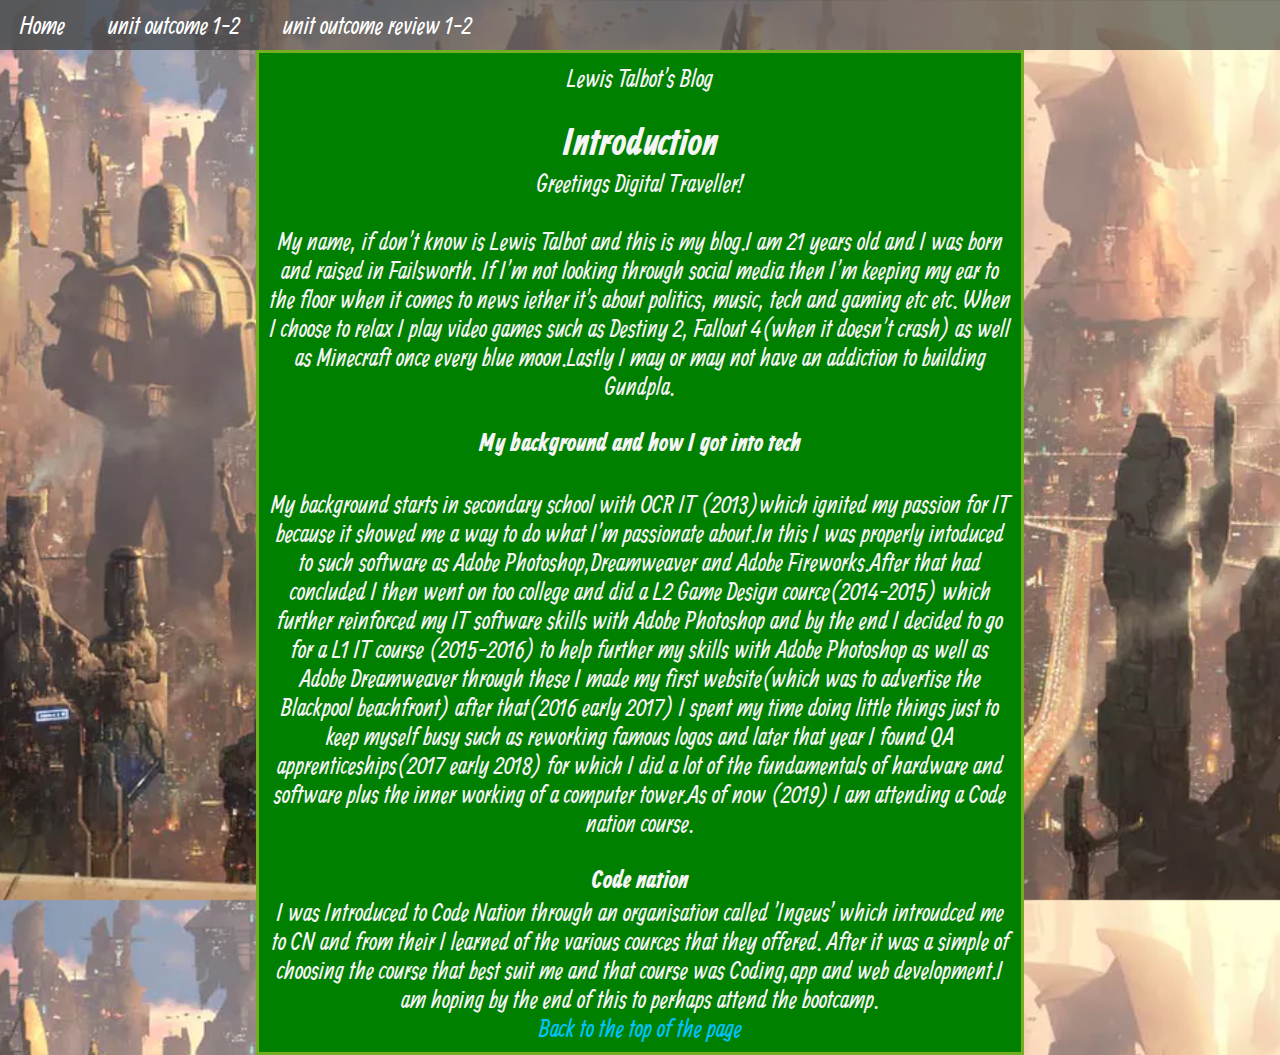
<file: index.html>
<!DOCTYPE html>
<html lang="en">
<head>
    <meta charset="UTF-8">
<link rel="stylesheet" types="type/css"  href="main.css">


<title>Blog of Lewis Talbot</title>
<header>
    <nav>
        <ul>
            <li><a href="index.html">Home</a></li>
            <li><a href="projectinfo.html">unit outcome 1-2</a></li>
            <li><a href="review.html"> unit outcome review 1-2</a></li>
        </ul>
    </nav>
</header>
</head>

    <div class="center" >
    <h20 id="About me">Lewis Talbot's Blog</h20>
<body>
    <br>
<br>


<h2>Introduction</h2>


<div>Greetings Digital Traveller!</div>

<div >
<BR>
<p>
My name, if don't know is Lewis Talbot and this is my blog.I am 21 years old and I was born and raised in Failsworth.
If I'm not looking through social media then I'm keeping my ear to the floor when it comes to news iether it's about politics,
music, tech and gaming etc etc. When I choose to relax I play video games such as Destiny 2, Fallout 4(when it doesn't crash)
as well as Minecraft once every blue moon.Lastly I may or may not have an addiction to building Gundpla.
</p>
</div>
<br>

<h2><div>My background and how I got into tech</div></h2>
<Br>

 <p>
<div>My background starts in secondary school with OCR IT (2013)which ignited my passion for IT because it showed me a way to do what I'm 
passionate about.In this I was properly intoduced to such software as Adobe Photoshop,Dreamweaver and Adobe Fireworks.After that
had concluded I then went on too college and did a L2 Game Design cource(2014-2015) which further reinforced my IT software skills with Adobe
Photoshop and by the end I decided to go for a L1 IT course (2015-2016) to help further my skills with Adobe Photoshop as well as Adobe Dreamweaver
through these I made my first website(which was to advertise the Blackpool beachfront) after that(2016 early 2017) I spent my time doing little things just to keep 
myself busy such as reworking famous logos and later that year I found QA apprenticeships(2017 early 2018) for which I did a lot of the fundamentals of hardware and software
plus the inner working of a computer tower.As of now (2019) I am attending a Code nation course.</div>
</p>
<br>

<h2><div>Code nation</div></h2>


<p>
<div>I was Introduced to Code Nation through an organisation called 'Ingeus' which introudced me to CN and from their I learned of the various cources that they offered. After it was a simple of choosing the course that best suit me and that course was Coding,app and web development.I am hoping by the end of this to perhaps attend the bootcamp.</div>



</p>

<a href="#About me">Back to the top of the page</a>




</div>



























</body>
</html>
</file>
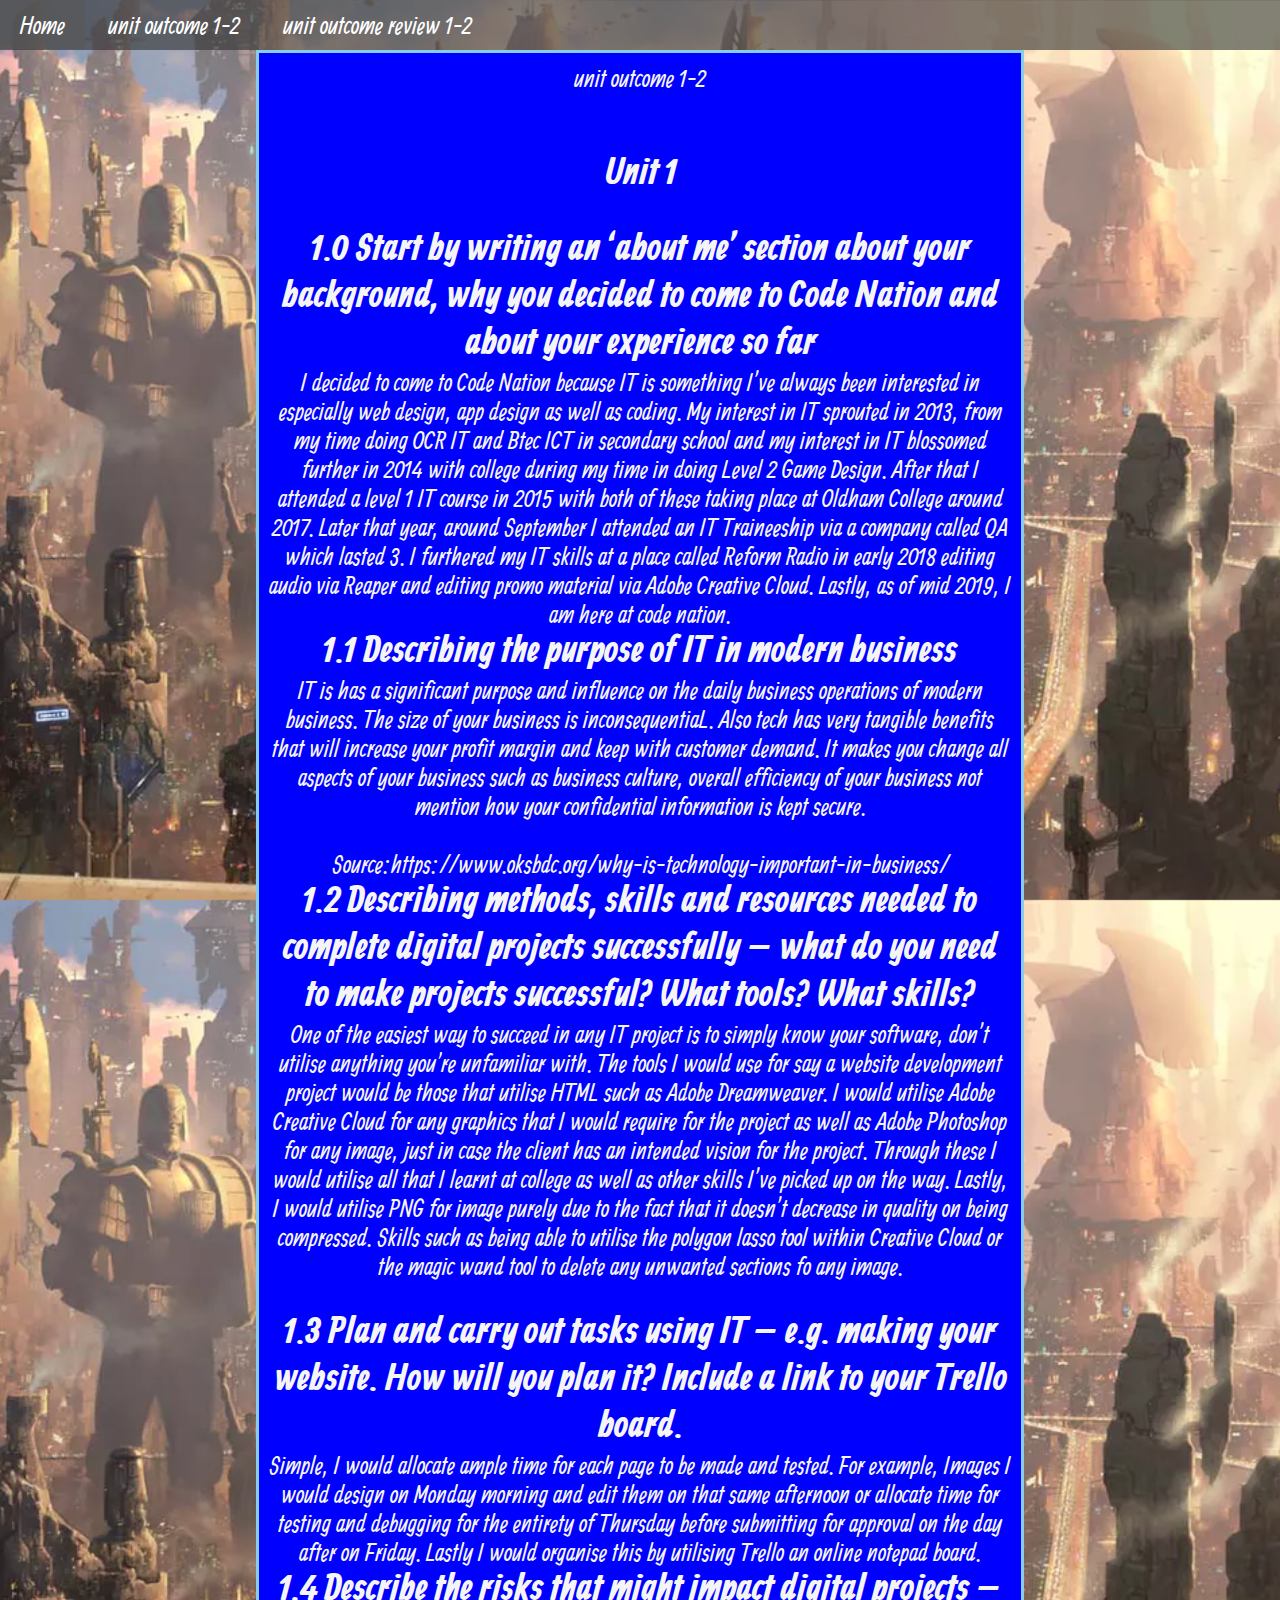
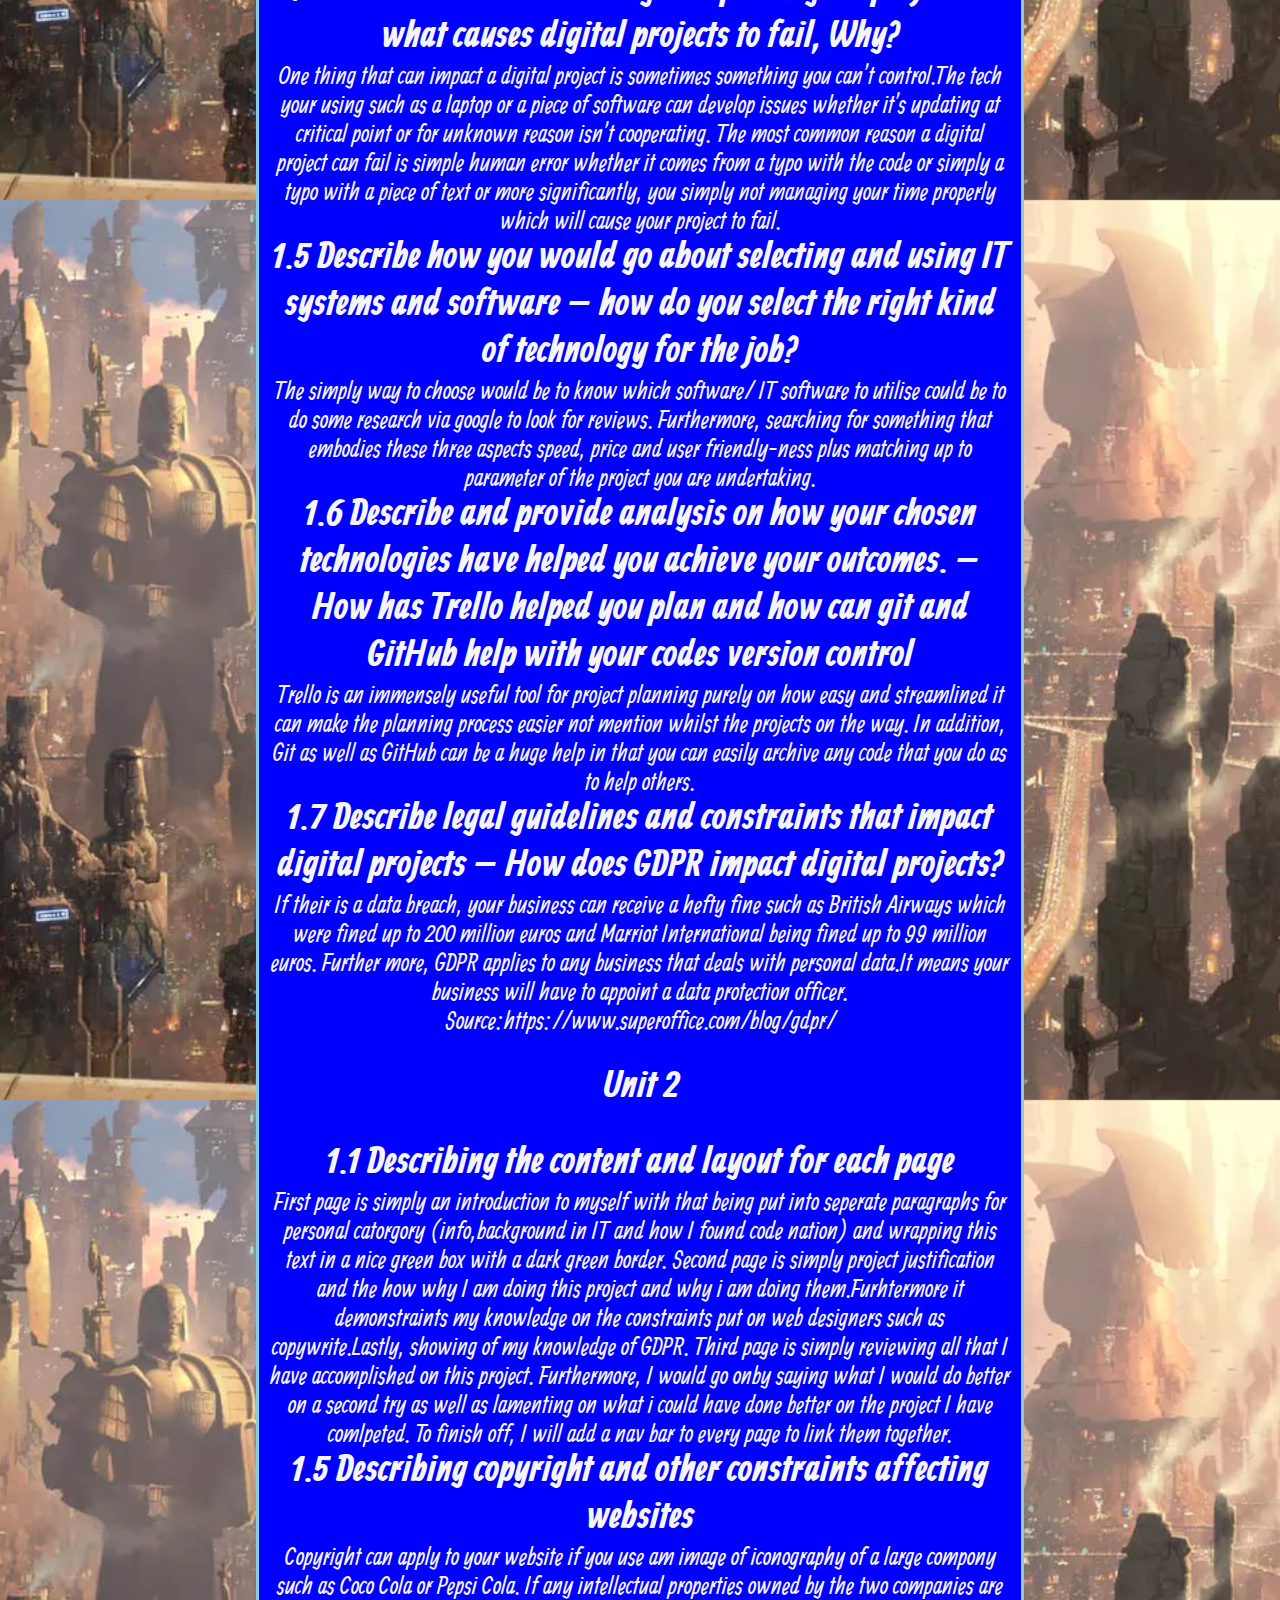
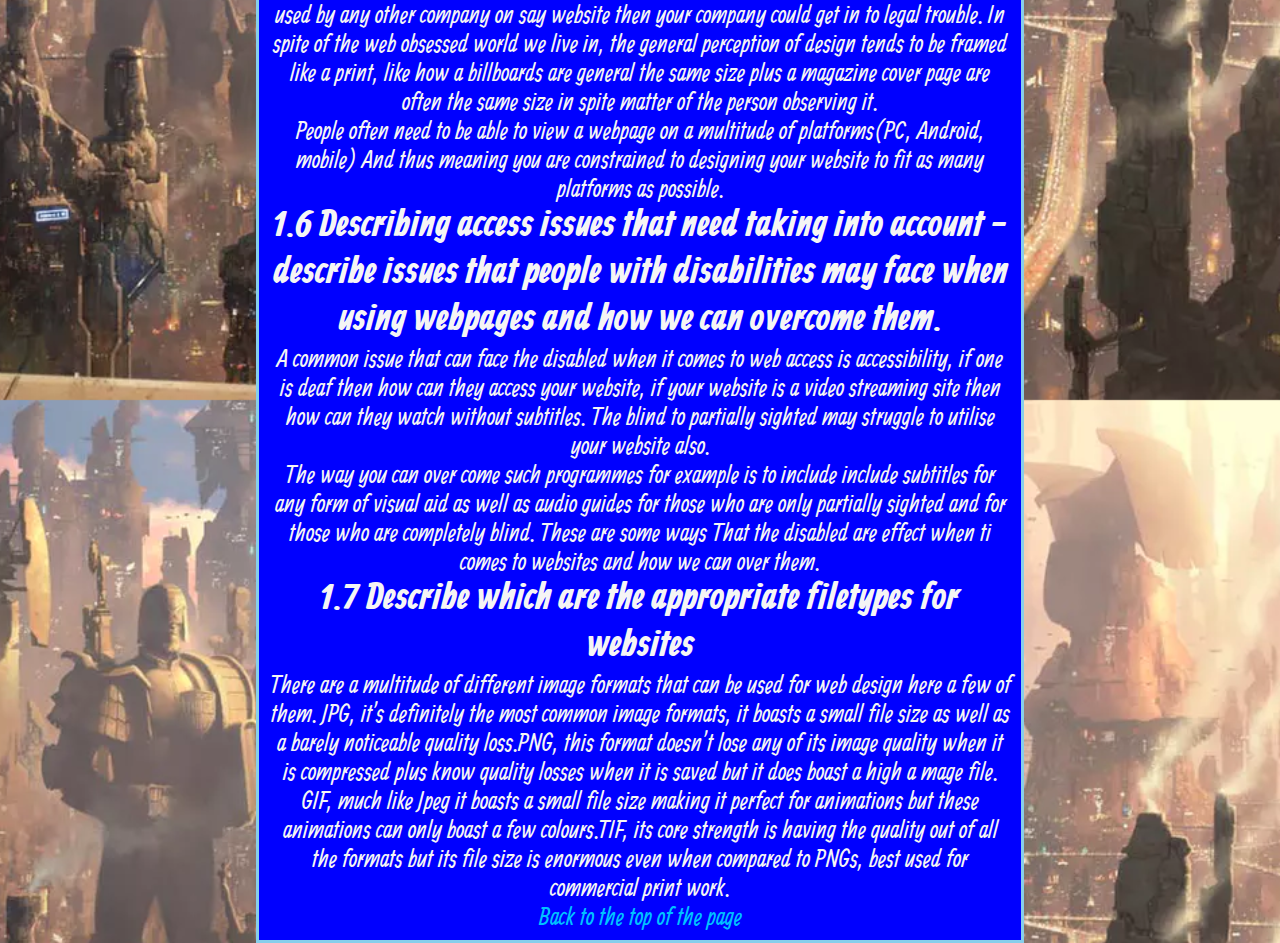
<file: projectinfo.html>
<!DOCTYPE html>
<html lang="en">
<head>
    <meta charset="UTF-8">
    <link rel="stylesheet" types="type/css"  href=Seondary.css>
    
    <title>Project info</title>
    <header>
        <nav>
            <ul>
                <li><a href="index.html">Home</a></li>
                <li><a href="projectinfo.html">unit outcome 1-2</a></li>
                <li><a href="review.html"> unit outcome review 1-2</a></li>
            </ul>
        </nav>
    </header>




</head>

<body>
    <div class="center" >
            <h20 id="About me">unit outcome 1-2</h20>
            <br>
            <br>
            <br>
            <h2>Unit 1</h2>
                <br>
                <div >
                        
                        <h2>1.0 Start by writing an ‘about me’ section about your background, why you decided to come to Code Nation and about your experience so far</h2>
                    <P>
                            I decided to come to Code Nation because IT is something I’ve always been interested in especially web design, app design as well as coding. 
                            My interest in IT sprouted in 2013, from my time doing OCR IT and Btec ICT in secondary school and my interest in IT blossomed further in 2014 with college during my time in doing Level 2 Game Design. 
                            After that I attended a level 1 IT  course in 2015 with both of these taking place at Oldham College around 2017. Later that year, around September I attended an IT Traineeship via a company called QA which lasted 3. 
                            I furthered my IT skills at a place called Reform Radio in early 2018 editing audio via Reaper and editing promo material via Adobe Creative Cloud. Lastly, as of mid 2019, I am here at code nation.
                            </P>
<h2>1.1 Describing the purpose of IT in modern business 
    </h2>
<P>IT is has a significant purpose and  influence on the daily business operations of modern business. The size of your business is inconsequentiaL. 
    Also tech has very tangible benefits that will increase your profit margin and keep with customer demand.
    It makes you change all aspects of your business such as business culture, overall efficiency of your business not mention how your confidential information is kept secure.
    </P>
    <br>
    <P>Source:https://www.oksbdc.org/why-is-technology-important-in-business/</P>
 <h2>1.2 Describing methods, skills and resources needed to complete digital projects successfully – what do you need to make projects successful? What tools? What skills? 
    </h2>
    <P>
        One of the easiest way to succeed in any IT project is to simply know your software, don’t utilise anything you're unfamiliar with.
        The tools I would use for say a website development project would be those that utilise HTML such as Adobe Dreamweaver. 
        I would utilise Adobe Creative Cloud for any graphics that I would require for the project as well as Adobe Photoshop for any image, just in case the client has an intended vision for the project. 
        Through these I would utilise all that I learnt at college as well as other skills I’ve picked up on the way. 
        Lastly, I would utilise PNG for image purely due to the fact that it doesn’t decrease in quality on being compressed.
        Skills such as being able to utilise the polygon lasso tool within Creative Cloud or the magic wand tool to delete any unwanted sections fo any image.
</P>
<br>
    <h2>1.3 Plan and carry out tasks using IT – e.g. making your website. How will you plan it? Include a link to your Trello board.
    </h2> 
    <P>Simple, I would allocate ample time for each page to be made and tested. For example, Images I would design on Monday morning and edit them on that same afternoon or allocate time for testing and debugging for the entirety of Thursday before submitting for approval on the day after on Friday. 
        Lastly I would organise this by utilising Trello an online notepad board.
        </P>
        
        <h2>1.4 Describe the risks that might impact digital projects – what causes digital projects to fail, Why? 
</h2>
<p>One thing that can impact a digital project is sometimes something you can’t control.The tech your using such as a laptop or a piece of software can develop issues whether it’s updating at critical point or for unknown reason isn’t cooperating. 
    The most common reason a digital project can fail is simple human error whether it comes from a typo with the code or simply a typo with a piece of text or more significantly, you simply not managing your time properly which will cause your project to fail.
    </p>
<h2>1.5 Describe how you would go about selecting and using IT systems and software – how do you select the right kind of technology for the job? 
    </h2>
    <P>The simply way to choose would be to know which software/ IT software to utilise could be to do some research via google to look for reviews.
        Furthermore, searching for something that embodies these three aspects speed, price and user friendly-ness plus matching up to parameter of the project you are undertaking.
        </P>
<h2>1.6 Describe and provide analysis on how your chosen technologies have helped you achieve your outcomes. – How has Trello helped you plan and how can git and GitHub help with your codes version control 
    </h2>
    <p>Trello is an immensely useful tool for project planning purely on how easy and streamlined it can make the planning process easier not mention whilst the projects on the way. In addition, Git as well as GitHub can be a huge help in that you can easily archive any code that you do as to help others.
        </p>
        <h2>1.7 Describe legal guidelines and constraints that impact digital projects – How does GDPR impact digital projects? 
            </h2>
            <p>If their is a data breach, your business can receive a hefty fine such as British Airways which were fined up to 200 million euros and Marriot International being fined up to 99 million euros. 
                Further more, GDPR applies to any business that deals with personal data.It means your business will have to appoint a data protection officer.

                    Source:https://www.superoffice.com/blog/gdpr/
                     </p>
                   <br>
                     <h2>Unit 2</h2>
                    <br>
                    <h2>1.1 Describing the content and layout for each page </h2>
                    <P>
First page is simply an introduction to myself with that being put into seperate paragraphs for personal catorgory (info,background in IT and how I found code nation) and wrapping this text in a nice green box with a dark green border.
Second page is simply project justification and the how why I am doing this project and why i am doing them.Furhtermore it demonstraints  my knowledge on the constraints put on web designers such as copywrite.Lastly, showing of my knowledge of GDPR.
Third page is simply reviewing all that I have accomplished on this project. Furthermore, I would go onby saying what I would do better on a second try as well as lamenting on what i could have done better on the project I have comlpeted.
To finish off, I will add a nav bar to every page to link them together.


                    </P>
                    
                <h2>1.5 Describing copyright and other constraints affecting websites </h2>
<P>Copyright can apply to your website if you use am image of iconography of a large compony such as Coco Cola or Pepsi Cola. If any intellectual properties owned by the two companies are used by any other company on say website then your company could get in to legal trouble.
    In spite of the web obsessed world we live in, the general perception of design tends to be framed like a print, like how a billboards are general the same size plus a magazine cover page are often the same size in spite matter of the person observing it. 
</P>

<P>        
People often need to be able to view a webpage on a multitude of platforms(PC, Android, mobile)
        And thus meaning you are constrained to designing your website to fit as many platforms as possible. 
        </P>

<h2>1.6 Describing access issues that need taking into account - describe issues that people with disabilities may face when using webpages and how we can overcome them.</h2>
<p>A common issue that can face the disabled when it comes to web access is accessibility, if one is deaf then how can they access your website, if your website is a video streaming site then how can they watch without subtitles. 
    The blind to partially sighted may struggle to utilise your website also.
    </p>
<P>The way you can over come such programmes for example is to include include subtitles for any form of visual aid as well as audio guides for those who are only partially sighted and for those who are completely blind. 
    These are some ways That the disabled are effect when ti comes to websites and how we can over them.
    </P>
    <h2>1.7 Describe which are the appropriate filetypes for websites</h2>
<P>There are a multitude of different image formats that can be used for web design here a few of them.

        JPG, it’s definitely the most common image formats, it boasts a small file size as well as a barely noticeable  quality loss.PNG, this format doesn’t lose any of its image quality when it is compressed  plus know quality losses when it is saved but it does boast a high a mage file. 
        GIF, much like Jpeg it boasts a small file size making it perfect for animations but these animations can only boast a few colours.TIF, its core strength is having the quality out of all the formats but its file size is enormous even when compared to PNGs, best used for commercial print work.
        </P>

        <a href="#About me">Back to the top of the page</a>



                    































                </div>



























    
</body>
</file>
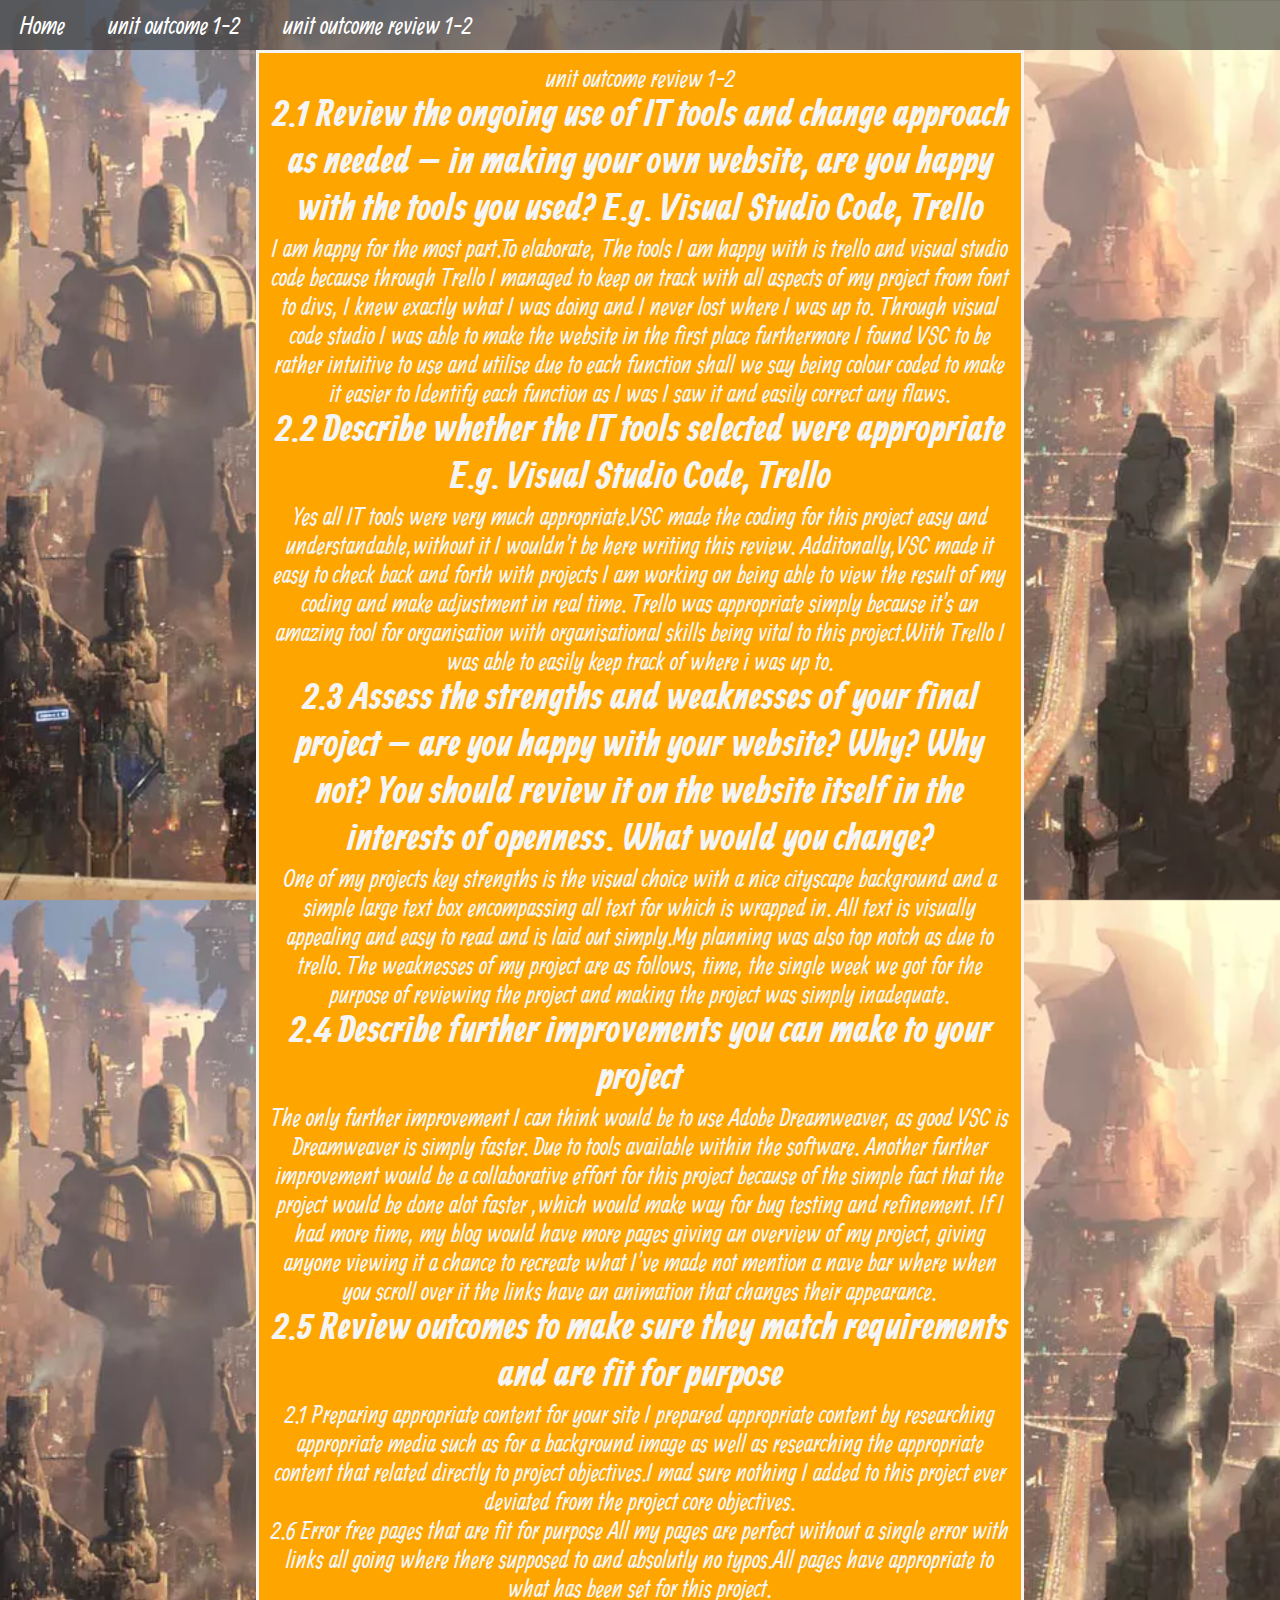
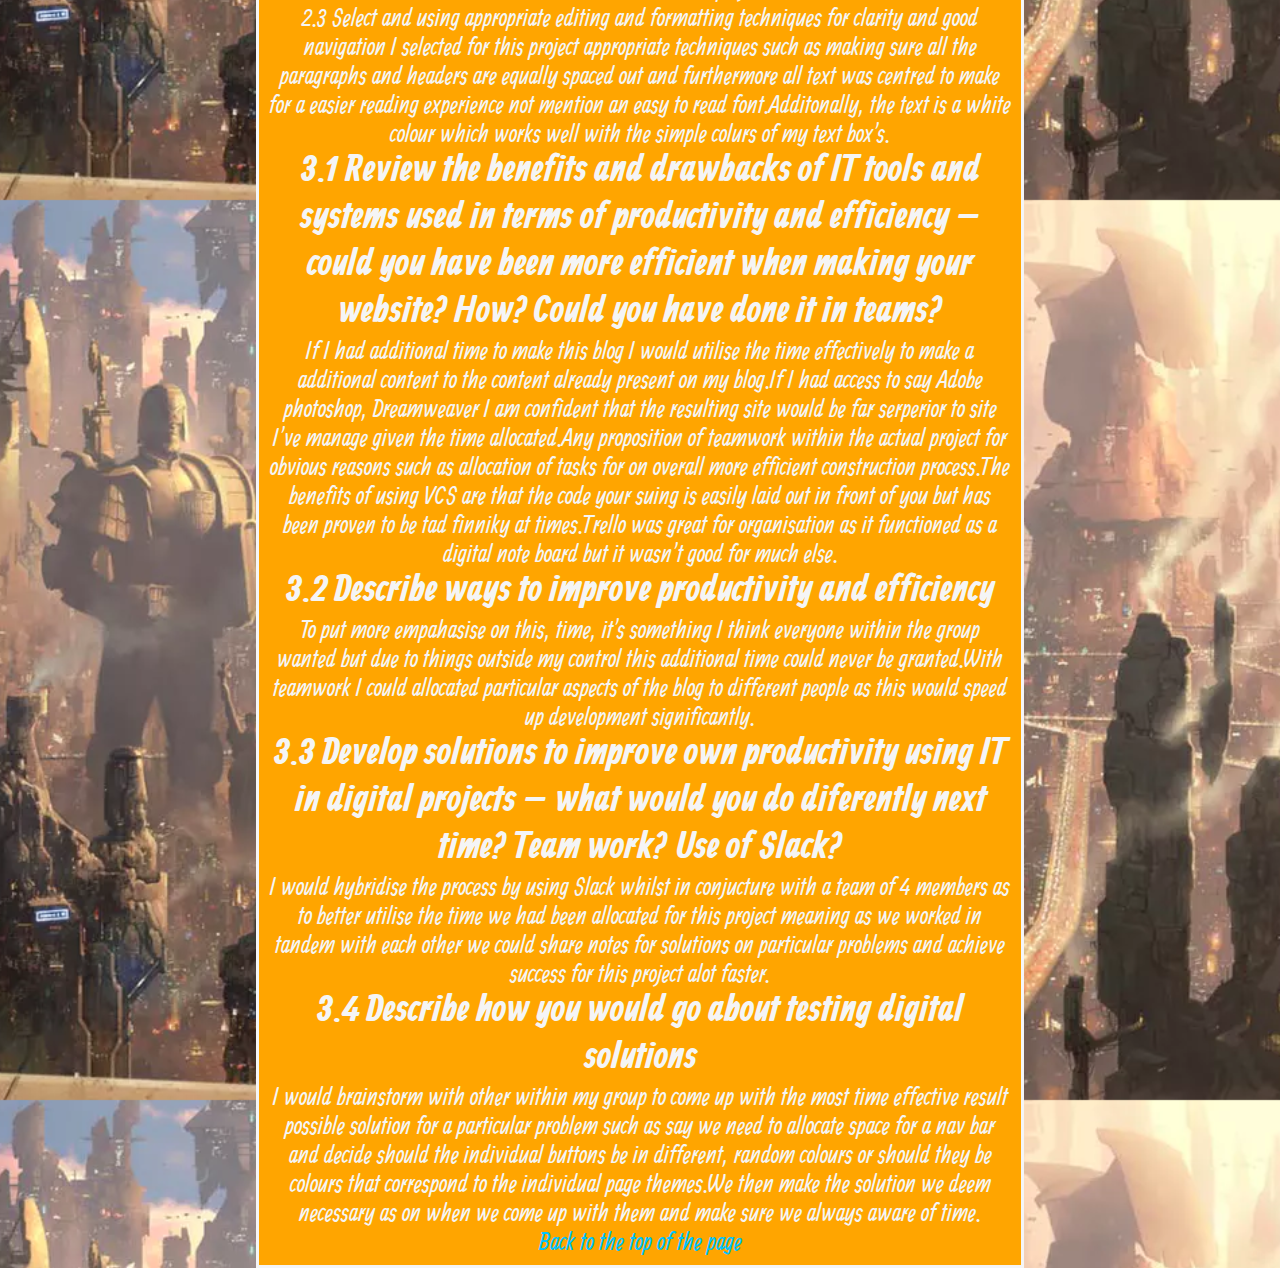
<file: review.html>
<!DOCTYPE html>
<html lang="en">
<head>
    <meta charset="UTF-8">
    <link rel="stylesheet" types="type/css"  href=third.css>
    
    <title>Project Review</title>
    <header>
        <nav>
            <ul>
                <li><a href="index.html">Home</a></li>
                <li><a href="projectinfo.html">unit outcome 1-2</a></li>
                <li><a href="review.html"> unit outcome review 1-2</a></li>
            </ul>
        </nav>
    </header>
    <head>
        
        <div class="center" >
                <h20 id="About me">unit outcome review 1-2</h20>
<div>
        <h2>2.1 Review the ongoing use of IT tools and change approach as
                needed – in making your own website, are you happy with the tools
                you used? E.g. Visual Studio Code, Trello </h2>
                <p>
                        I am happy for the most part.To elaborate, The tools I am happy with is trello and visual studio code because through Trello 
                        I managed to keep on track with all aspects of my project from font to divs, I knew exactly what I was doing and I never lost where I was up to. 
                        Through visual code studio I was able to make the website in the first place furthermore I found VSC to be rather intuitive to use and utilise due to each function shall we say being colour coded to 
                        make it easier to Identify each function as I was I saw it and easily correct any flaws.

<h2>2.2 Describe whether the IT tools selected were appropriate E.g.
        Visual Studio Code, Trello </h2>
        <P>
 Yes all IT tools were very much appropriate.VSC made the coding for this project easy and understandable,without it I wouldn't be here writing this review.
 Additonally,VSC made it easy to check back and forth with projects I am working on being able to view the result of my coding and make adjustment in real time.
 Trello was appropriate simply because it's an amazing tool for organisation with organisational skills being vital to this project.With Trello I was able to easily keep track 
 of where i was up to.
 </P>
 <h2>2.3 Assess the strengths and weaknesses of your final project – are
        you happy with your website? Why? Why not? You should review it on
        the website itself in the interests of openness. What would you
        change? </h2>
        <P>
                One of my projects key strengths is the visual choice with a nice cityscape background and a simple large text box encompassing all text for which is wrapped in. 
                All text is visually appealing and easy to read and is laid out simply.My planning was also top notch as due to trello. The weaknesses of my project are as 
                follows, time, the single week we got for the purpose of reviewing the project and making the project was simply inadequate.


<h2>2.4 Describe further improvements you can make to your project </h2>
<p>
        The only further improvement I can think would be to use Adobe Dreamweaver, as good VSC is Dreamweaver is simply faster. Due to tools available within the software. 
        Another further improvement would be a  collaborative effort for this project because of the simple fact that the project would be done alot faster ,which would make way for bug testing and refinement. 
        If I had more time, my blog would have more pages giving an overview of my project, giving anyone viewing it a chance to recreate what I've made not mention a nave bar where when you scroll over it the 
        links have an animation that changes their appearance.
</p>
<h2>2.5 Review outcomes to make sure they match requirements and are fit for purpose </h2>
<P>
                2.1 Preparing appropriate content for your site 
                I prepared appropriate content by researching appropriate media such as for a background image as well as researching the appropriate content that related directly to project objectives.I mad sure nothing I added to this project ever deviated from the project core objectives.
</P>
                2.6 Error free pages that are fit for purpose 
                All my pages are perfect without a single error with links all going where there supposed to and absolutly no typos.All pages have appropriate to what has been set for this project.
             <p>
                2.3 Select and using appropriate editing and formatting techniques for clarity and good navigation 
                I selected for this project appropriate techniques such as making sure all the paragraphs and headers are equally spaced out and furthermore all text was centred to make for a easier reading experience not mention an easy to read font.Additonally, the text is a white colour which works well with the simple colurs of my text box's.
        </p>
                <h2>3.1 Review the benefits and drawbacks of IT tools and systems used in
                                terms of productivity and efficiency – could you have been more
                                efficient when making your website? How? Could you have done it in
                                teams? </h2>
<P>
        If I had additional time to make this blog I would utilise the time effectively to make a additional content to the content already present on my blog.If I had access to say Adobe photoshop, Dreamweaver I am confident that the resulting site would be far serperior to site I've manage given the time allocated.Any proposition of teamwork within the actual project for obvious reasons such as allocation of tasks for on overall more efficient construction process.The benefits of using VCS are that the code your suing is easily laid out in front of you but has been proven to be tad finniky at times.Trello was great for organisation as it functioned as a digital note board but it wasn't good for much else.

<h2>3.2 Describe ways to improve productivity and efficiency </h2>
<P>
        To put more empahasise on this, time, it's something I think everyone within the group wanted but due to things outside my control this additional time could never be granted.With teamwork I could allocated particular aspects of the blog to different people as this would speed up development significantly.

</p>
<h2>3.3 Develop solutions to improve own productivity using IT in digital
                projects – what would you do diferently next time? Team work? Use
                of Slack? </h2>
<P>
        I would hybridise the process by using Slack whilst in conjucture with a team of 4 members as to better utilise the time we had been allocated for this project meaning as we worked in tandem with each other we could share notes for solutions on particular problems and achieve success for this project alot faster.
</P>
<h2>3.4 Describe how you would go about testing digital solutions </h2>
<p>
I would brainstorm with other within my group to come up with the most time effective result possible solution for a particular problem such as say we need to allocate space for a nav bar and decide should the individual buttons be in different, random colours or should they be colours that correspond to the individual page themes.We then make the solution we deem necessary as on when we come up with them and make sure we always aware of time.

</p>












































        










                












    
    
    

            </div>
    
            <a href="#About me">Back to the top of the page</a>
    
    
    
    </body>
</file>
<file: main.css>
@import url('https://fonts.googleapis.com/css?family=Allan&display=swap');
*{
  font-family: 'Allan', cursive;
  color:whitesmoke;
}

body {
    background-image: url("Megcitone.webp");
  }

  .center {
    background-color: green;
    margin: auto;
    width: 60%;
    border: 3px solid #73AD21;
    padding: 10px;
  }

  h1 {
    color:whitesmoke;
    font-size: 12px;
    } 
    
    P { text-align: center }
    H2 { text-align: center }

    p {
        text-align: center;
      }

      .center{
          text-align: center;
      }
       
      div{
        font-size:25px;
      }

      * {
        padding: 0;
        margin: 0;
        box-sizing: border-box;
    }
    
    html, body {
        width: 100%;
        height: 100%;
    }
    
    a {
        text-decoration: none;
        color: #00c3ff;
    }
    
    body {
        background-image: url('Megcitone.webp');
        background-position: center center;
        background-size: cover;
        background-repeat: repeat;
        
    }   
    
    header nav {
        background-color: rgba(51, 51, 51, 0.61);
    }
    
    nav ul li {
        display: inline-block;
    }
    
    nav ul li a {
        line-height: 50px;
        padding: 10px 20px;
        color: #fff;
        font-size: 25px;
    }
    
    nav ul li a:hover {
        background-color: hsla(0, 0%, 34%, 0.65);
    }
    
    section {
        text-align: center;
        height: calc(100% - 50px);
        padding: 70px 20px 0 20px;
        background-color: rgba(51, 51, 51, 0.61);
        overflow-y: auto;
    
        display: flex;
        flex-direction: column;
        align-items: center;
    }
    
    .textParagraph {
        width: 50%;
        padding: 50px;
        margin: 50px 0;
         /* Box border style - white frame */
         /* border: 2px solid #fff; */
    }
    
    .textParagraph h2 {
        font-size: 35px;
        padding-bottom: 20px;
    }
    
    .textParagraph hr {
        margin-bottom: 20px;
        border-color: #fff;
    }
    
    .textParagraph p {
        padding: 15px 0;
        font-size: 23px;
    }
</file>
